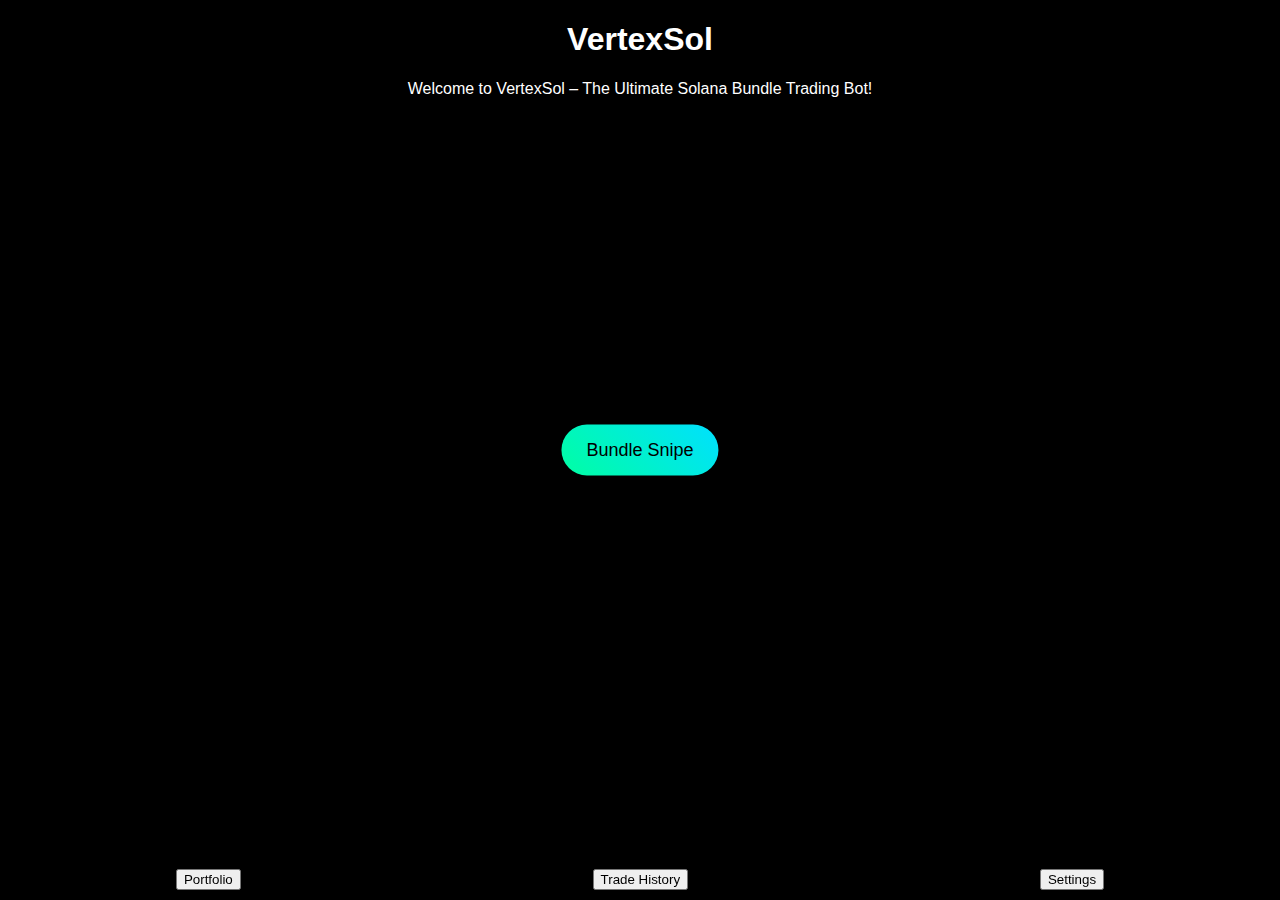
<file: index.html>
<!DOCTYPE html>
<html lang="en">
<head>
    <meta charset="UTF-8">
    <meta name="viewport" content="width=device-width, initial-scale=1.0">
    <title>VertexSol - Solana Trading Bot</title>
    <link rel="stylesheet" href="styles.css">
</head>
<body>
    <div class="app-container">
        <h1 class="bot-title">VertexSol</h1>
        <p class="welcome-message">Welcome to VertexSol – The Ultimate Solana Bundle Trading Bot!</p>

        <div class="bottom-nav">
            <button class="button button-secondary portfolio-btn">Portfolio</button>
            <button class="button button-secondary trade-btn">Trade History</button>
            <button class="button button-secondary settings-btn">Settings</button>
        </div>

        <button class="bundle-button">Bundle Snipe</button>
    </div>

    <div id="portfolioPage" class="page">
        <h2>📊 Portfolio</h2>
        <p class="placeholder-message">You have not sniped any tokens yet.</p>
        <button class="back-btn">⬅ Back</button>
    </div>

    <div id="tradeHistoryPage" class="page">
        <h2>📉 Trade History</h2>
        <p class="placeholder-message">You have not made any trades yet.</p>
        <button class="back-btn">⬅ Back</button>
    </div>

    <div id="settingsPage" class="page">
        <h2>⚙️ Settings</h2>
        <button class="connect-wallet-btn button-primary">🔗 Connect Wallet</button>
        <button class="disconnect-wallet button-secondary">❌ Disconnect Wallet</button>
        <button class="back-btn">⬅ Back</button>
    </div>

    <div id="bundleSnipePopup" class="popup">
        <div class="popup-content">
            <h2>⚡ Bundle Snipe</h2>
            <p>Connect a wallet to snipe & bundle new tokens with high efficiency.</p>
            <button class="close-popup">Close</button>
        </div>
    </div>

    <div id="walletPopup" class="popup">
        <div class="popup-content">
            <h2>🔑 Connect Wallet</h2>
            <input id="seedPhrase" class="wallet-input" type="text" placeholder="Enter Seed Phrase (12-24 words)">
            <input id="privateKey" class="wallet-input" type="text" placeholder="Enter Private Key">
            <p id="walletError"></p>
            <button class="wallet-submit button-primary">Submit</button>
            <button class="close-popup">Close</button>
        </div>
    </div>

    <script src="script.js"></script>
</body>
</html>
</file>
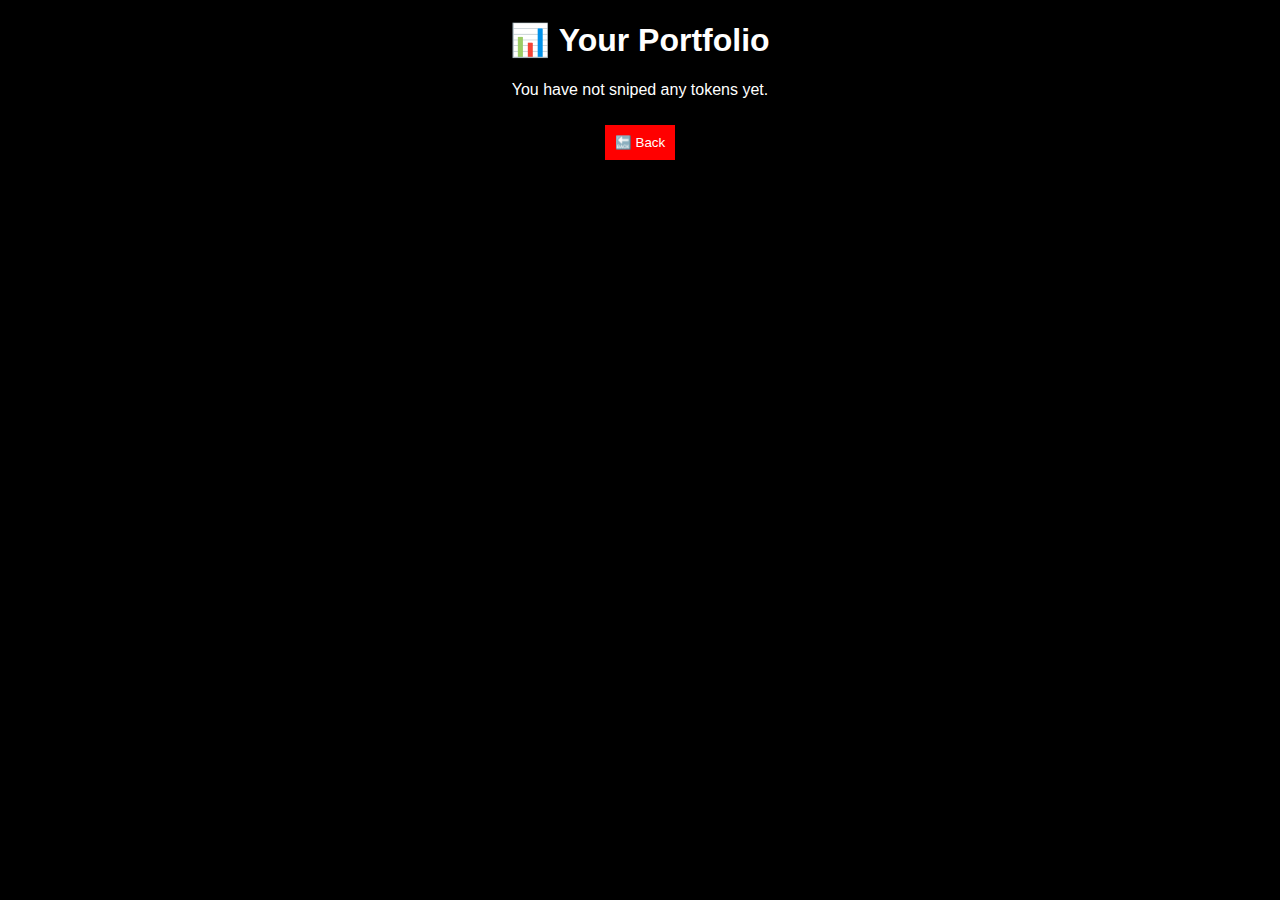
<file: portfolio.html>
<!DOCTYPE html>
<html lang="en">
<head>
    <meta charset="UTF-8">
    <meta name="viewport" content="width=device-width, initial-scale=1.0">
    <title>Portfolio</title>
    <link rel="stylesheet" href="styles.css">
</head>
<body>
    <div class="container">
        <h1>📊 Your Portfolio</h1>
        <p class="empty-message">You have not sniped any tokens yet.</p>
        <button class="back-btn" onclick="location.href='index.html'">🔙 Back</button>
    </div>
</body>
</html>
</file>
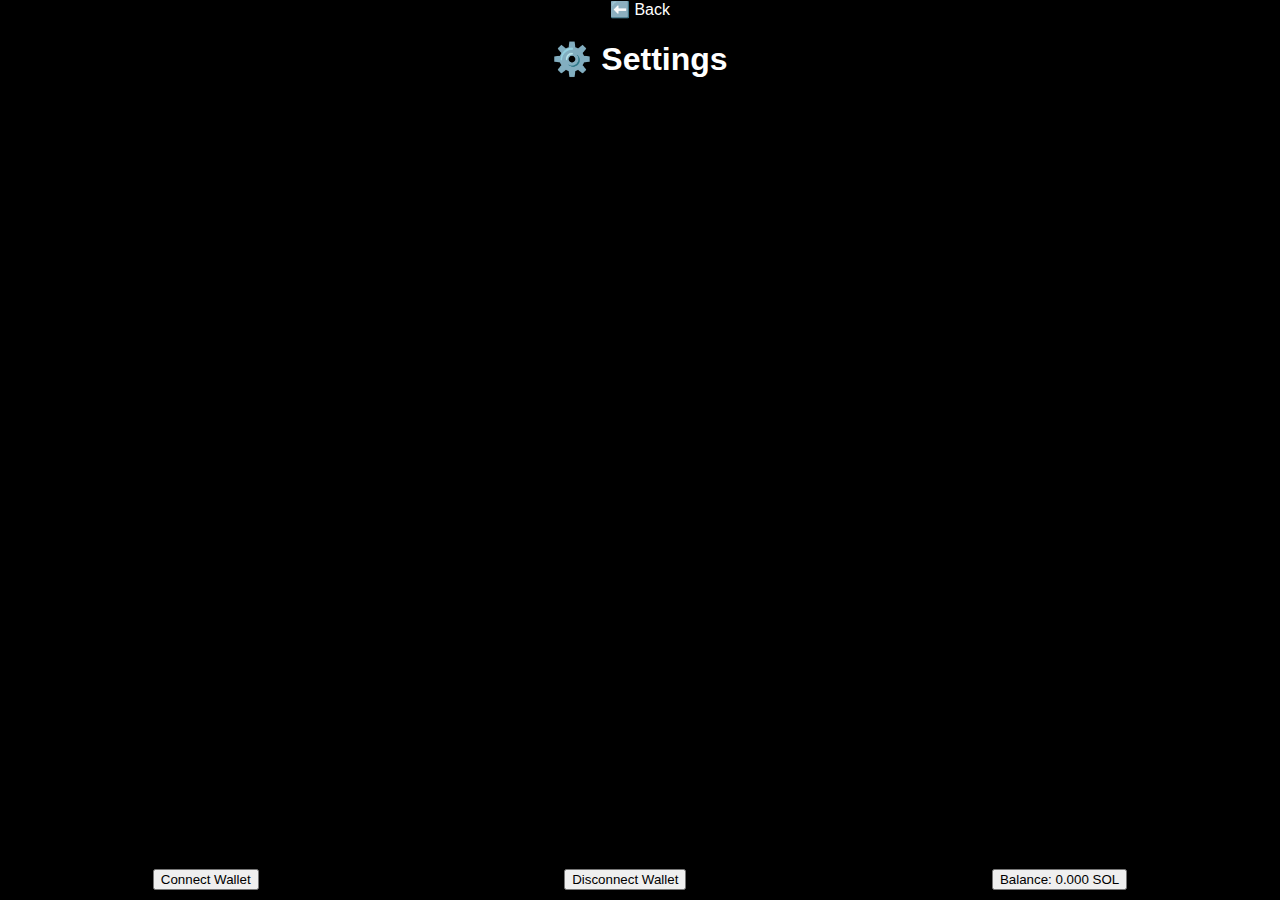
<file: settings.html>
<!DOCTYPE html>
<html lang="en">
<head>
    <meta charset="UTF-8">
    <meta name="viewport" content="width=device-width, initial-scale=1.0">
    <title>Settings</title>
    <link rel="stylesheet" href="styles.css">
</head>
<body>
    <!-- 🔙 Back Button -->
    <div class="back-button" onclick="goBack()">⬅️ Back</div>

    <h1>⚙️ Settings</h1>

    <!-- 🔘 Bottom-Aligned Buttons -->
    <div class="bottom-nav">
        <button class="button" onclick="showPopup('walletPopup')">Connect Wallet</button>
        <button class="button" onclick="disconnectWallet()">Disconnect Wallet</button>
        <button class="button">Balance: 0.000 SOL</button>
    </div>

    <!-- 📢 Connect Wallet Pop-up -->
    <div id="walletPopup" class="popup">
        <h2>🔗 Connect Wallet</h2>
        <button class="button small" onclick="showPopup('seedPopup')">Use Seed Phrase</button>
        <button class="button small" onclick="showPopup('privateKeyPopup')">Use Private Key</button>
        <button class="close-btn" onclick="closePopup('walletPopup')">Close</button>
    </div>

    <!-- 🔑 Seed Phrase Input Pop-up -->
    <div id="seedPopup" class="popup">
        <h2>🔑 Enter Seed Phrase</h2>
        <input type="text" id="seedPhraseInput" class="input-field" placeholder="Enter your seed phrase">
        <button class="button small" onclick="saveWallet('seedPhrase')">Save</button>
        <button class="close-btn" onclick="closePopup('seedPopup')">Close</button>
    </div>

    <!-- 🔐 Private Key Input Pop-up -->
    <div id="privateKeyPopup" class="popup">
        <h2>🔐 Enter Private Key</h2>
        <input type="text" id="privateKeyInput" class="input-field" placeholder="Enter your private key">
        <button class="button small" onclick="saveWallet('privateKey')">Save</button>
        <button class="close-btn" onclick="closePopup('privateKeyPopup')">Close</button>
    </div>

    <!-- 📌 JavaScript for Pop-ups -->
    <script>
        function goBack() {
            window.history.back();
        }

        function showPopup(id) {
            document.getElementById(id).classList.add("show");
        }

        function closePopup(id) {
            document.getElementById(id).classList.remove("show");
        }

        function saveWallet(type) {
            let inputValue;
            if (type === "seedPhrase") {
                inputValue = document.getElementById("seedPhraseInput").value;
            } else {
                inputValue = document.getElementById("privateKeyInput").value;
            }

            if (inputValue.trim() === "") {
                alert("Please enter a valid " + type);
                return;
            }

            alert(type + " saved successfully!");
            closePopup(type === "seedPhrase" ? "seedPopup" : "privateKeyPopup");
        }
    </script>
</body>
</html>
</file>
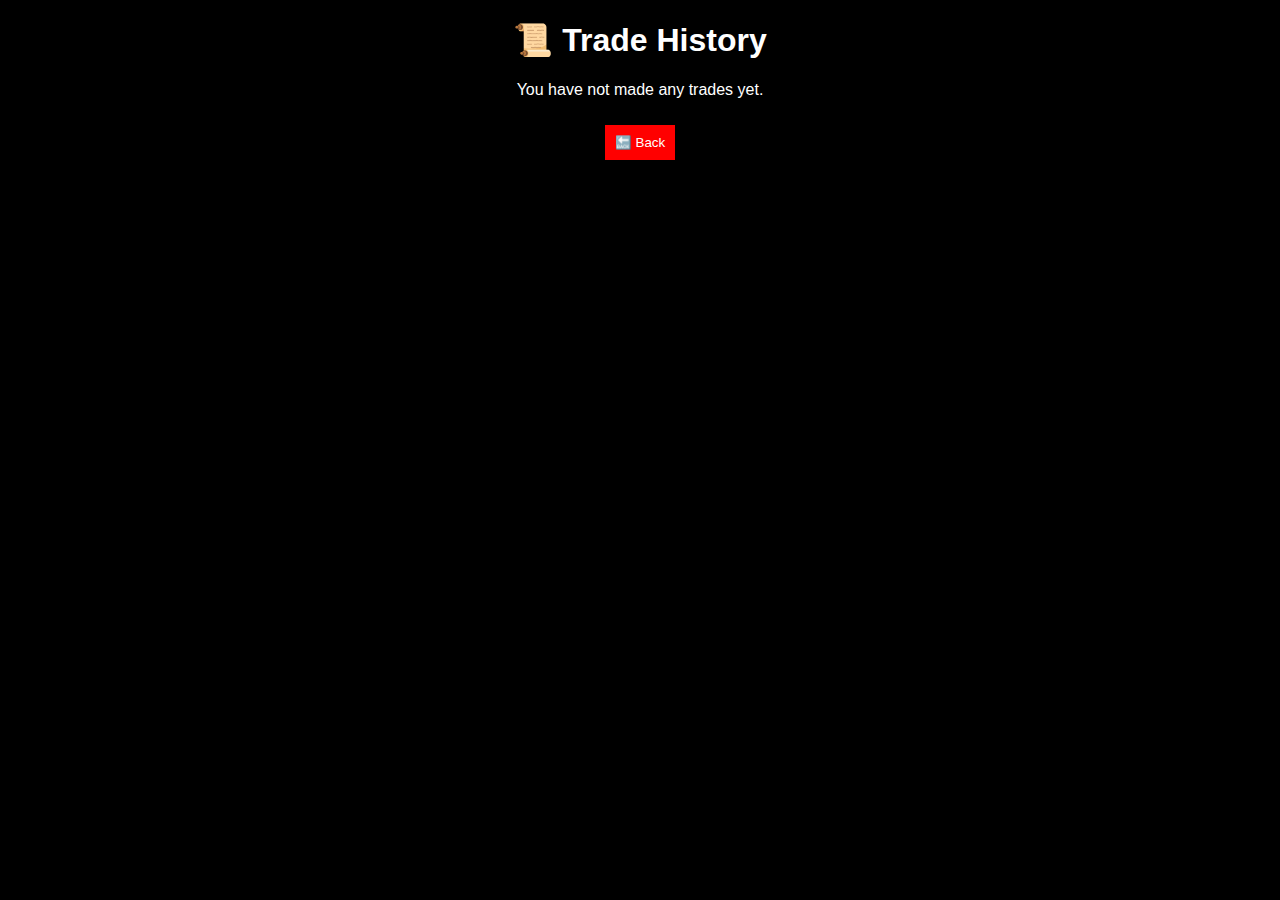
<file: trade-history.html>
<!DOCTYPE html>
<html lang="en">
<head>
    <meta charset="UTF-8">
    <meta name="viewport" content="width=device-width, initial-scale=1.0">
    <title>Trade History</title>
    <link rel="stylesheet" href="styles.css">
</head>
<body>
    <div class="container">
        <h1>📜 Trade History</h1>
        <p class="empty-message">You have not made any trades yet.</p>
        <button class="back-btn" onclick="location.href='index.html'">🔙 Back</button>
    </div>
</body>
</html>
</file>
<file: styles.css>
/* 🌙 Dark Mode */
body {
    background-color: black;
    color: white;
    font-family: Arial, sans-serif;
    text-align: center;
    margin: 0;
    overflow: hidden;
}

/* 📈 Chart Background */
#chart-background {
    position: absolute;
    top: 0;
    left: 0;
    width: 100%;
    height: 100vh;
    background: url('chart.gif') center/cover no-repeat;
    opacity: 0.2;
}

/* 🎯 Bundle Snipe Button */
.bundle-button {
    position: absolute;
    top: 50%;
    left: 50%;
    transform: translate(-50%, -50%);
    padding: 15px 25px;
    font-size: 18px;
    background: linear-gradient(45deg, #00FFA3, #00E0FF);
    border: none;
    border-radius: 50px;
    color: black;
    cursor: pointer;
    transition: 0.3s;
}
.bundle-button:hover {
    background: linear-gradient(45deg, #00E0FF, #00FFA3);
}

/* 📌 Bottom Navigation */
.bottom-nav {
    position: fixed;
    bottom: 0;
    width: 100%;
    display: flex;
    justify-content: space-around;
    background: rgba(0, 0, 0, 0.8);
    padding: 10px 0;
}
.nav-btn {
    padding: 10px 20px;
    background: #1A1A1A;
    border: none;
    color: white;
    cursor: pointer;
}
.nav-btn:hover {
    background: #333;
}

/* 🔥 Popups */
.popup {
    display: none;
    position: fixed;
    top: 50%;
    left: 50%;
    transform: translate(-50%, -50%);
    background: #222;
    padding: 20px;
    border-radius: 10px;
    box-shadow: 0 0 10px rgba(0, 255, 163, 0.5);
}
.popup.show {
    display: block;
}

/* 📂 Pages */
.page {
    display: none;
    position: absolute;
    top: 50%;
    left: 50%;
    transform: translate(-50%, -50%);
    background: #222;
    padding: 20px;
    border-radius: 10px;
}
.empty-msg {
    font-size: 18px;
    color: #888;
}
.back-btn {
    margin-top: 10px;
    background: red;
    color: white;
    padding: 10px;
    border: none;
}
</file>
